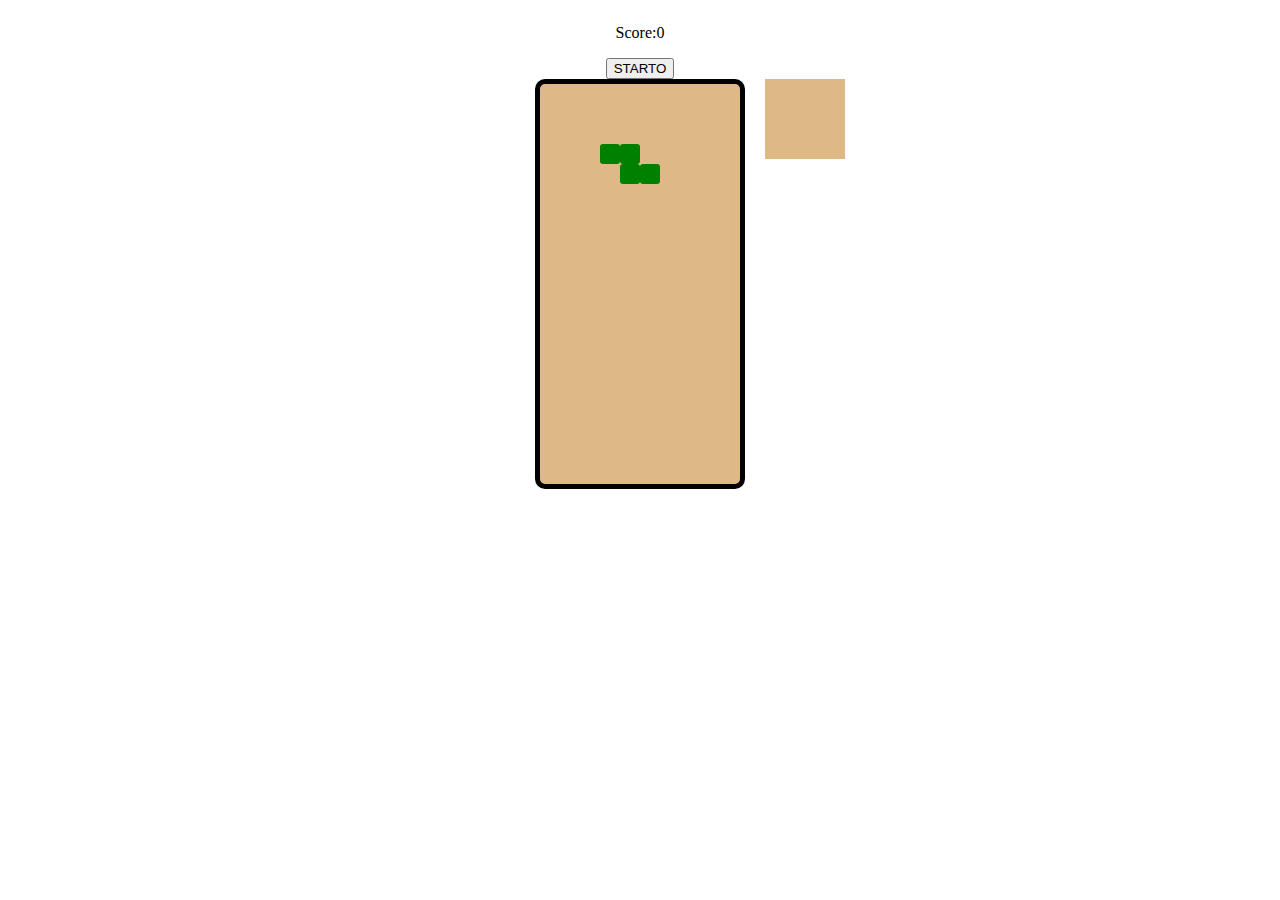
<file: Tetris/index.html>
<!DOCTYPE html>
<html lang="en">
<head>
    <meta charset="UTF-8">
    <meta http-equiv="X-UA-Compatible" content="IE=edge">
    <meta name="viewport" content="width=device-width, initial-scale=1.0">
    <link rel="stylesheet" href="style.css">
    <script src="app.js"></script>
    <title>Tetriszzz</title>
</head>
<body>
    <audio id="click1" src="/sound/click1.mp3"></audio>
    <audio id="click2" src="/sound/click2.mp3"></audio>
    <audio id="tetris" src="/sound/tetris.mp3"></audio>
    <audio id="tetrismusic" src="/sound/tetrismusic.mp3"></audio>
    <div class="content">
        <p>Score:<span id="score">0</span></p>
        <button id="start">STARTO</button>

        <div class="center">
            <div class="centerleft"></div>
            <div class="container">
                <div class="grid">
                    <div></div> 
                    <div></div>
                    <div></div>
                    <div></div>
                    <div></div>
                    <div></div>
                    <div></div>
                    <div></div>
                    <div></div>
                    <div></div>
                    <div></div>
                    <div></div>
                    <div></div>
                    <div></div>
                    <div></div>
                    <div></div>
                    <div></div>
                    <div></div>
                    <div></div>
                    <div></div>
                    <div></div>
                    <div></div>
                    <div></div>
                    <div></div>
                    <div></div>
                    <div></div>
                    <div></div>
                    <div></div>
                    <div></div>
                    <div></div>
                    <div></div>
                    <div></div>
                    <div></div>
                    <div></div>
                    <div></div>
                    <div></div>
                    <div></div>
                    <div></div>
                    <div></div>
                    <div></div>
                    <div></div>
                    <div></div>
                    <div></div>
                    <div></div>
                    <div></div>
                    <div></div>
                    <div></div>
                    <div></div>
                    <div></div>
                    <div></div>
                    <div></div>
                    <div></div>
                    <div></div>
                    <div></div>
                    <div></div>
                    <div></div>
                    <div></div>
                    <div></div>
                    <div></div>
                    <div></div>
                    <div></div>
                    <div></div>
                    <div></div>
                    <div></div>
                    <div></div>
                    <div></div>
                    <div></div>
                    <div></div>
                    <div></div>
                    <div></div>
                    <div></div>
                    <div></div>
                    <div></div>
                    <div></div>
                    <div></div>
                    <div></div>
                    <div></div>
                    <div></div>
                    <div></div>
                    <div></div>
                    <div></div>
                    <div></div>
                    <div></div>
                    <div></div>
                    <div></div>
                    <div></div>
                    <div></div>
                    <div></div>
                    <div></div>
                    <div></div>
                    <div></div>
                    <div></div>
                    <div></div>
                    <div></div>
                    <div></div>
                    <div></div>
                    <div></div>
                    <div></div>
                    <div></div>
                    <div></div>
                    <div></div>
                    <div></div>
                    <div></div>
                    <div></div>
                    <div></div>
                    <div></div>
                    <div></div>
                    <div></div>
                    <div></div>
                    <div></div>
                    <div></div>
                    <div></div>
                    <div></div>
                    <div></div>
                    <div></div>
                    <div></div>
                    <div></div>
                    <div></div>
                    <div></div>
                    <div></div>
                    <div></div>
                    <div></div>
                    <div></div>
                    <div></div>
                    <div></div>
                    <div></div>
                    <div></div>
                    <div></div>
                    <div></div>
                    <div></div>
                    <div></div>
                    <div></div>
                    <div></div>
                    <div></div>
                    <div></div>
                    <div></div>
                    <div></div>
                    <div></div>
                    <div></div>
                    <div></div>
                    <div></div>
                    <div></div>
                    <div></div>
                    <div></div>
                    <div></div>
                    <div></div>
                    <div></div>
                    <div></div>
                    <div></div>
                    <div></div>
                    <div></div>
                    <div></div>
                    <div></div>
                    <div></div>
                    <div></div>
                    <div></div>
                    <div></div>
                    <div></div>
                    <div></div>
                    <div></div>
                    <div></div>
                    <div></div>
                    <div></div>
                    <div></div>
                    <div></div>
                    <div></div>
                    <div></div>
                    <div></div>
                    <div></div>
                    <div></div>
                    <div></div>
                    <div></div>
                    <div></div>
                    <div></div>
                    <div></div>
                    <div></div>
                    <div></div>
                    <div></div>
                    <div></div>
                    <div></div>
                    <div></div>
                    <div></div>
                    <div></div>
                    <div></div>
                    <div></div>
                    <div></div>
                    <div></div>
                    <div></div>
                    <div></div>
                    <div></div>
                    <div></div>
                    <div></div>
                    <div></div>
                    <div></div>
                    <div></div>
                    <div></div>
                    <div></div>
                    <div></div>
                    <div></div>
                    <div></div>
                    <div class="ground"></div>
                    <div class="ground"></div>
                    <div class="ground"></div>
                    <div class="ground"></div>
                    <div class="ground"></div>
                    <div class="ground"></div>
                    <div class="ground"></div>
                    <div class="ground"></div>
                    <div class="ground"></div>
                    <div class="ground"></div>
                    
                </div>               
            </div>
            <div class="minibox">
                <div></div>
                <div></div>
                <div></div>
                <div></div>
                <div></div>
                <div></div>
                <div></div>
                <div></div>
                <div></div>
                <div></div>
                <div></div>
                <div></div>
                <div></div>
                <div></div>
                <div></div>
                <div></div>
            </div>
        </div>
    </div>
</body>
</html>
</file>
<file: Tetris/style.css>
.content {
    display: flex;
    flex-direction: column;
    align-items: center;
}
.center {
    display: flex;
    flex-direction: row;
}
.container {
    display: flex;
}
.grid {
    display: flex;
    flex-wrap: wrap;
    background-color: burlywood;
    width: 200px;
    height: 400px;
    border-style: solid;
    border-width: 5px;
    border-radius: 10px;

}
.grid div {
    display: block;
    width: 20px;
    height: 20px;
}
.minibox {
    display: flex;
    flex-wrap: wrap;
    background-color: burlywood;
    width: 80px;
    height: 80px;
    margin-left: 20px;
}
.minibox div {
    display: block;
    width: 20px;
    height: 20px;
}
.centerleft {
    display: flex;
    width: 100px;
}
#tetromino {
    border-radius: 3px;
}
</file>
